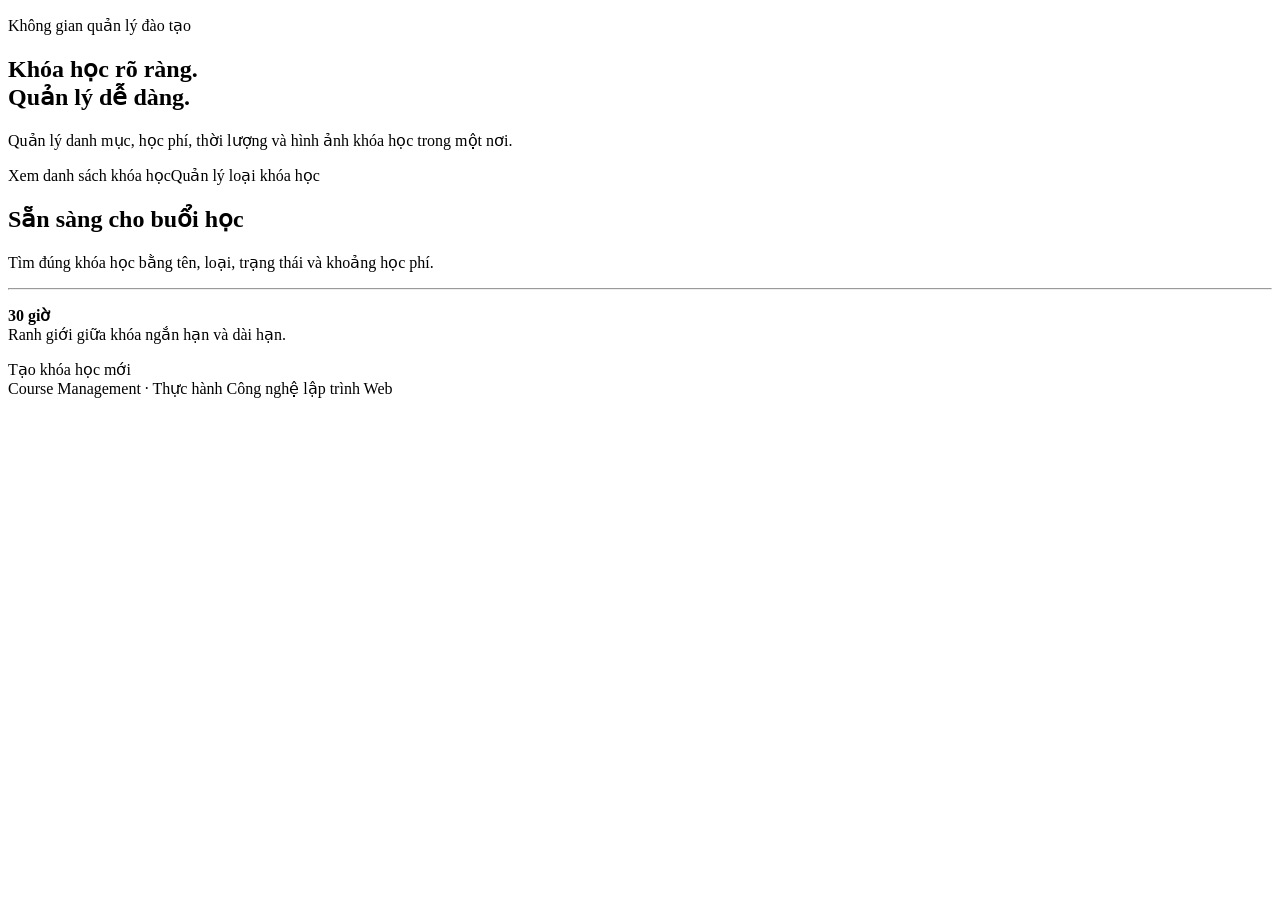
<file: src/main/resources/templates/index.html>
<!DOCTYPE html>
<html lang="vi" xmlns:th="http://www.thymeleaf.org">
<head th:replace="~{fragments :: head}"></head>
<body>
<nav th:replace="~{fragments :: nav}"></nav>
<main class="container">
    <div th:replace="~{fragments :: alerts}"></div>
    <section class="home">
        <div class="home-copy"><p class="intro">Không gian quản lý đào tạo</p>
            <h1>Khóa học rõ ràng.<br>Quản lý dễ dàng.</h1>
            <p>Quản lý danh mục, học phí, thời lượng và hình ảnh khóa học trong một nơi.</p>
            <div class="actions"><a class="button" th:href="@{/courses}">Xem danh sách khóa học</a><a
                    class="button secondary" th:href="@{/categories}">Quản lý loại khóa học</a></div>
        </div>
        <aside class="home-note"><h2>Sẵn sàng cho buổi học</h2>
            <p>Tìm đúng khóa học bằng tên, loại, trạng thái và khoảng học phí.</p>
            <hr>
            <p><strong>30 giờ</strong><br>Ranh giới giữa khóa ngắn hạn và dài hạn.</p><a th:href="@{/courses/new}">Tạo
                khóa học mới</a></aside>
    </section>
</main>
<footer>Course Management · Thực hành Công nghệ lập trình Web</footer>
<script th:src="@{/js/images.js}" defer></script>
</body>
</html>
</file>
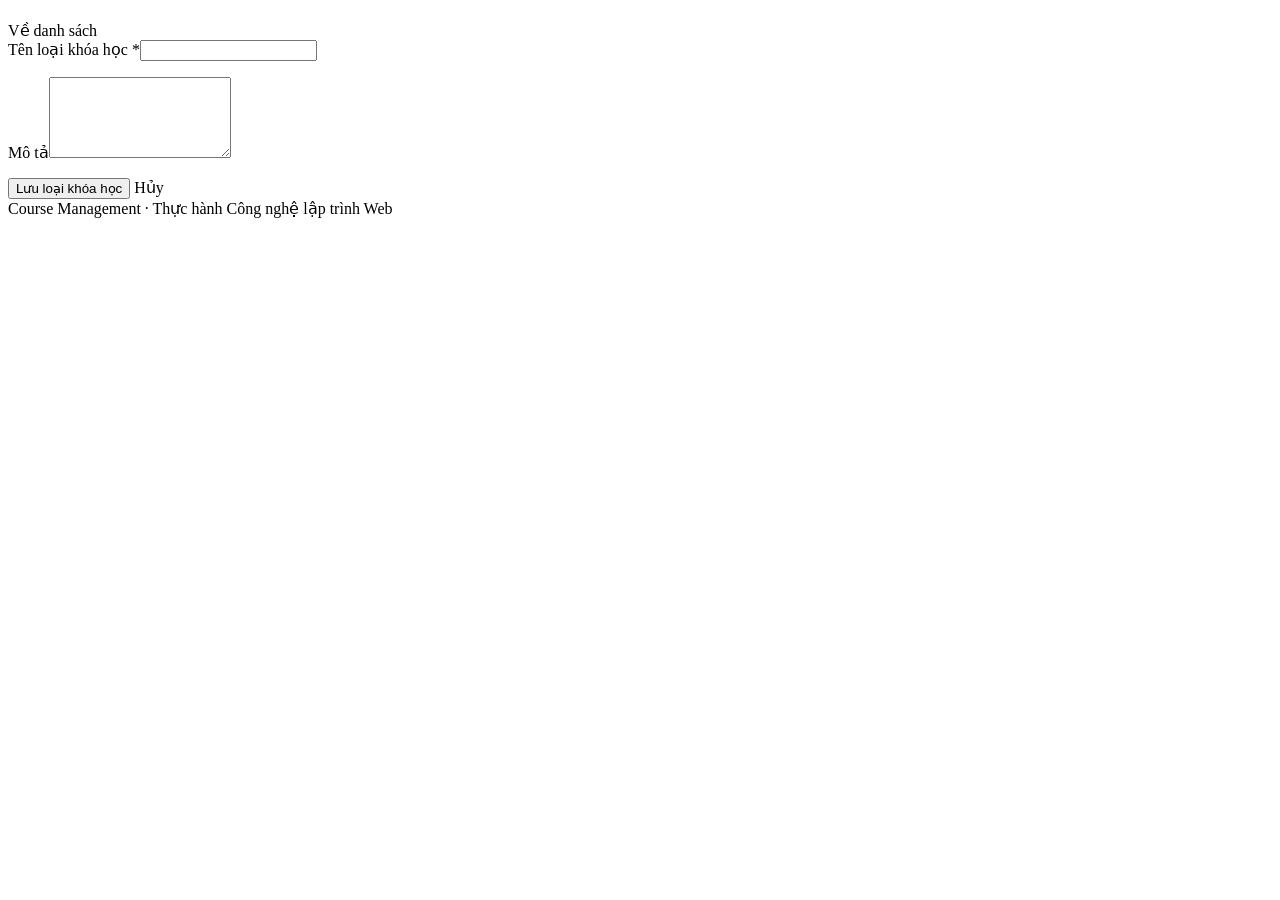
<file: src/main/resources/templates/categories/form.html>
<!DOCTYPE html>
<html lang="vi" xmlns:th="http://www.thymeleaf.org">
<head th:replace="~{fragments :: head}"></head>
<body>
<nav th:replace="~{fragments :: nav}"></nav>
<main class="container">
    <div th:replace="~{fragments :: alerts}"></div>
    <div class="page-heading">
        <div><h1 th:text="${categoryId == null ? 'Thêm loại khóa học' : 'Chỉnh sửa loại khóa học'}"></h1></div>
        <a th:href="@{/categories}">Về danh sách</a></div>
    <form class="panel narrow" method="post"
          th:action="${categoryId == null ? '/categories' : '/categories/' + categoryId}" th:object="${categoryForm}">
        <label for="name">Tên loại khóa học *</label><input id="name" th:field="*{name}" maxlength="150" required>
        <p class="field-error" th:errors="*{name}"></p>
        <label for="description">Mô tả</label><textarea id="description" rows="5" maxlength="2000"
                                                        th:field="*{description}"></textarea>
        <p class="field-error" th:errors="*{description}"></p>
        <div class="actions">
            <button type="submit">Lưu loại khóa học</button>
            <a class="button secondary" th:href="@{/categories}">Hủy</a></div>
    </form>
</main>
<footer>Course Management · Thực hành Công nghệ lập trình Web</footer>
<script th:src="@{/js/images.js}" defer></script>
</body>
</html>
</file>
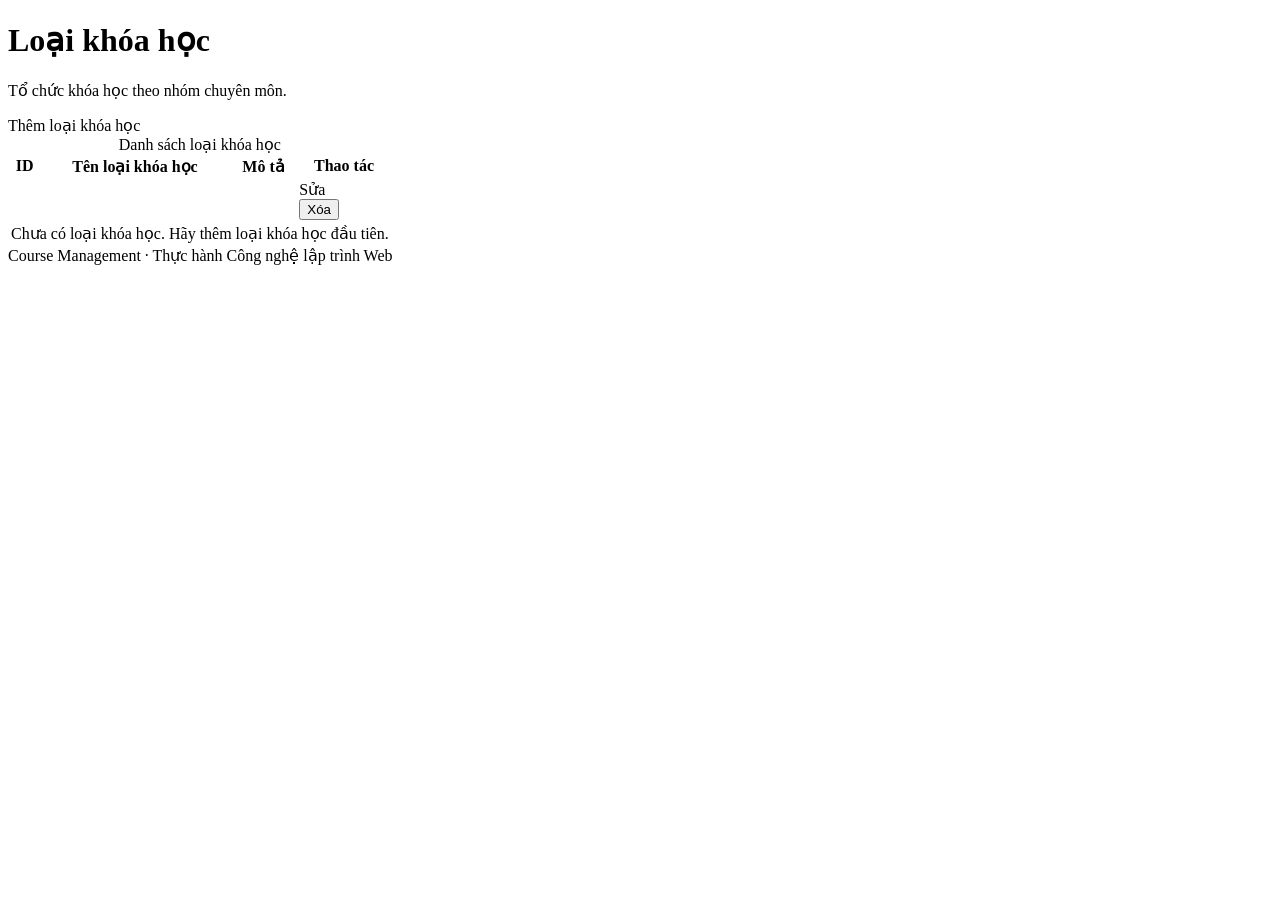
<file: src/main/resources/templates/categories/list.html>
<!DOCTYPE html>
<html lang="vi" xmlns:th="http://www.thymeleaf.org">
<head th:replace="~{fragments :: head}"></head>
<body>
<nav th:replace="~{fragments :: nav}"></nav>
<main class="container">
    <div th:replace="~{fragments :: alerts}"></div>
    <div class="page-heading">
        <div><h1>Loại khóa học</h1>
            <p>Tổ chức khóa học theo nhóm chuyên môn.</p></div>
        <a class="button" th:href="@{/categories/new}">Thêm loại khóa học</a></div>
    <div class="table-wrap">
        <table>
            <caption class="sr-only">Danh sách loại khóa học</caption>
            <thead>
            <tr>
                <th>ID</th>
                <th>Tên loại khóa học</th>
                <th>Mô tả</th>
                <th>Thao tác</th>
            </tr>
            </thead>
            <tbody>
            <tr th:each="cat : ${categories}">
                <td th:text="${cat.id}"></td>
                <td><a th:href="@{/courses(categoryId=${cat.id})}" th:text="${cat.name}"></a></td>
                <td th:text="${cat.description}"></td>
                <td>
                    <div class="row-actions"><a th:href="@{/categories/{id}/edit(id=${cat.id})}">Sửa</a>
                        <form method="post" th:action="@{/categories/{id}/delete(id=${cat.id})}"
                              data-confirm="Xóa loại khóa học này?">
                            <button class="text-button danger" type="submit">Xóa</button>
                        </form>
                    </div>
                </td>
            </tr>
            <tr th:if="${#lists.isEmpty(categories)}">
                <td colspan="4" class="empty">Chưa có loại khóa học. Hãy thêm loại khóa học đầu tiên.</td>
            </tr>
            </tbody>
        </table>
    </div>
</main>
<footer>Course Management · Thực hành Công nghệ lập trình Web</footer>
<script th:src="@{/js/images.js}" defer></script>
</body>
</html>
</file>
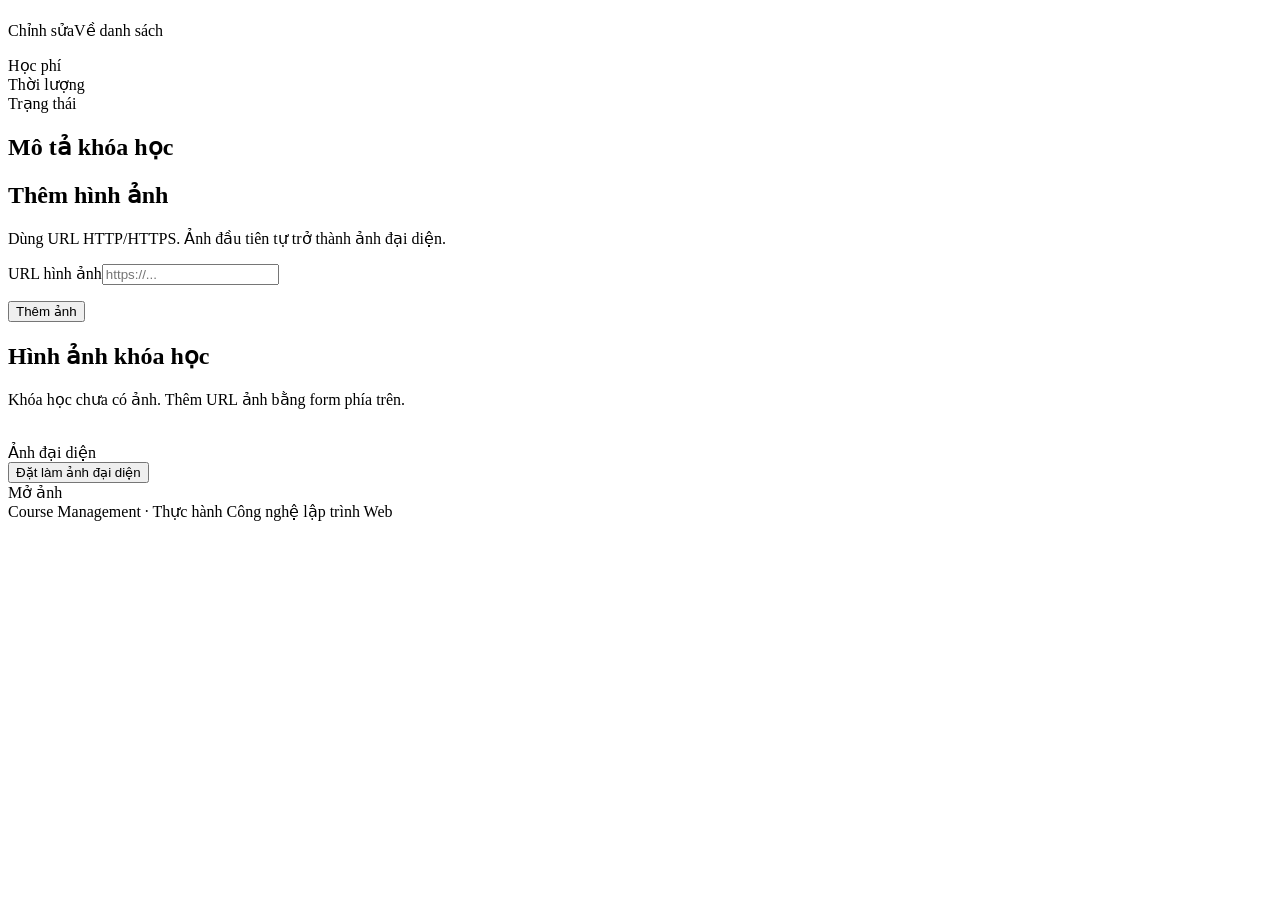
<file: src/main/resources/templates/courses/detail.html>
<!DOCTYPE html>
<html lang="vi" xmlns:th="http://www.thymeleaf.org">
<head th:replace="~{fragments :: head}"></head>
<body>
<nav th:replace="~{fragments :: nav}"></nav>
<main class="container">
    <div th:replace="~{fragments :: alerts}"></div>
    <div class="page-heading">
        <div><p class="intro" th:text="${course.category.name}"></p>
            <h1 th:text="${course.name}"></h1></div>
        <div class="actions"><a class="button" th:href="@{/courses/{id}/edit(id=${course.id})}">Chỉnh sửa</a><a
                class="button secondary" th:href="@{/courses}">Về danh sách</a></div>
    </div>
    <section class="detail-grid">
        <div class="panel">
            <dl class="facts">
                <div>
                    <dt>Học phí</dt>
                    <dd class="price" th:text="${course.formattedTuitionFee + ' ₫'}"></dd>
                </div>
                <div>
                    <dt>Thời lượng</dt>
                    <dd th:text="${course.duration + ' giờ · ' + course.durationLabel}"></dd>
                </div>
                <div>
                    <dt>Trạng thái</dt>
                    <dd><span th:class="${course.isActive ? 'badge active' : 'badge inactive'}"
                              th:text="${course.isActive ? 'Đang tuyển sinh' : 'Ngừng tuyển sinh'}"></span></dd>
                </div>
            </dl>
            <h2>Mô tả khóa học</h2>
            <p class="description"
               th:text="${#strings.isEmpty(course.description) ? 'Chưa có mô tả.' : course.description}"></p></div>
        <div class="panel"><h2>Thêm hình ảnh</h2>
            <p class="muted">Dùng URL HTTP/HTTPS. Ảnh đầu tiên tự trở thành ảnh đại diện.</p>
            <form method="post" th:action="@{/courses/{id}/images(id=${course.id})}" th:object="${imageForm}"><label
                    for="imageUrl">URL hình ảnh</label><input id="imageUrl" type="url" th:field="*{imageUrl}"
                                                              placeholder="https://..." maxlength="2000" required>
                <p class="field-error" th:errors="*{imageUrl}"></p>
                <button type="submit">Thêm ảnh</button>
            </form>
        </div>
    </section>
    <section class="images-section"><h2>Hình ảnh khóa học</h2>
        <p class="empty panel" th:if="${#lists.isEmpty(course.images)}">Khóa học chưa có ảnh. Thêm URL ảnh bằng form
            phía trên.</p>
        <div class="gallery">
            <article class="image-card" th:each="image : ${course.images}"><img th:src="${image.imageUrl}"
                                                                                th:alt="${'Hình ảnh của ' + course.name}">
                <div class="image-meta"><span class="badge active" th:if="${image.isThumbnail}">Ảnh đại diện</span>
                    <form th:unless="${image.isThumbnail}" method="post"
                          th:action="@{/courses/{id}/images/{imageId}/thumbnail(id=${course.id},imageId=${image.id})}">
                        <button class="small" type="submit">Đặt làm ảnh đại diện</button>
                    </form>
                    <a th:href="${image.imageUrl}" target="_blank" rel="noopener noreferrer">Mở ảnh</a></div>
            </article>
        </div>
    </section>
</main>
<footer>Course Management · Thực hành Công nghệ lập trình Web</footer>
<script th:src="@{/js/images.js}" defer></script>
</body>
</html>
</file>
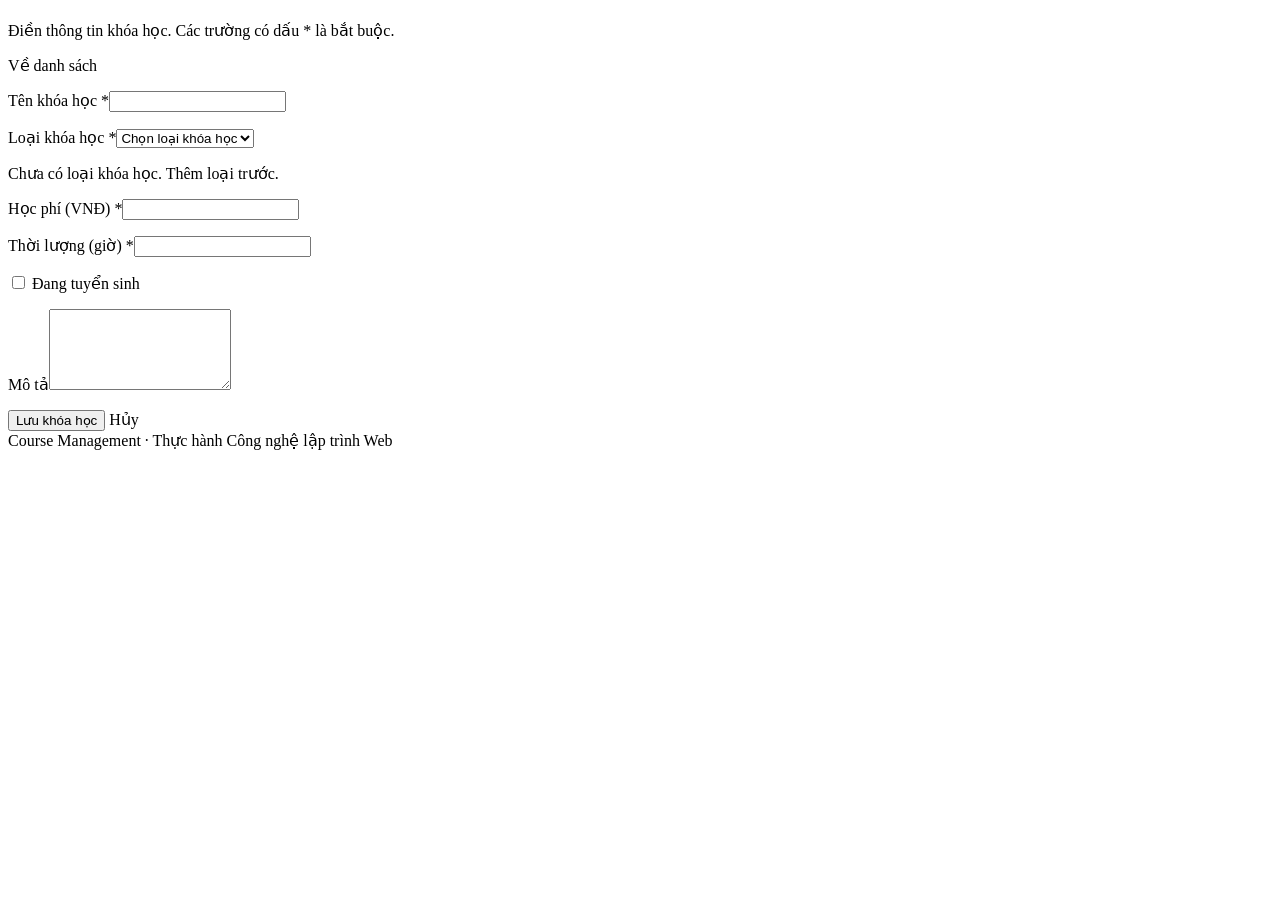
<file: src/main/resources/templates/courses/form.html>
<!DOCTYPE html>
<html lang="vi" xmlns:th="http://www.thymeleaf.org">
<head th:replace="~{fragments :: head}"></head>
<body>
<nav th:replace="~{fragments :: nav}"></nav>
<main class="container">
    <div th:replace="~{fragments :: alerts}"></div>
    <div class="page-heading">
        <div><h1 th:text="${courseId == null ? 'Thêm khóa học' : 'Chỉnh sửa khóa học'}"></h1>
            <p>Điền thông tin khóa học. Các trường có dấu * là bắt buộc.</p></div>
        <a th:href="@{/courses}">Về danh sách</a></div>
    <form class="panel form-grid" method="post" th:action="${courseId == null ? '/courses' : '/courses/' + courseId}"
          th:object="${courseForm}">
        <div class="notice error full" th:if="${#fields.hasGlobalErrors()}" role="alert"><p
                th:each="err : ${#fields.globalErrors()}" th:text="${err}"></p></div>
        <div><label for="name">Tên khóa học *</label><input id="name" th:field="*{name}" maxlength="150" required>
            <p class="field-error" th:errors="*{name}"></p></div>
        <div><label for="categoryId">Loại khóa học *</label><select id="categoryId" th:field="*{categoryId}" required>
            <option value="">Chọn loại khóa học</option>
            <option th:each="cat : ${categories}" th:value="${cat.id}" th:text="${cat.name}"></option>
        </select>
            <p class="field-error" th:errors="*{categoryId}"></p>
            <p class="muted" th:if="${#lists.isEmpty(categories)}">Chưa có loại khóa học. <a
                    th:href="@{/categories/new}">Thêm loại trước</a>.</p></div>
        <div><label for="tuitionFee">Học phí (VNĐ) *</label><input id="tuitionFee" type="number" min="0.01" step="0.01"
                                                                   th:field="*{tuitionFee}" required>
            <p class="field-error" th:errors="*{tuitionFee}"></p></div>
        <div><label for="duration">Thời lượng (giờ) *</label><input id="duration" type="number" min="1" step="1"
                                                                    th:field="*{duration}" required>
            <p class="field-error" th:errors="*{duration}"></p></div>
        <div class="full"><label class="checkbox"><input type="checkbox" th:field="*{isActive}"> Đang tuyển sinh</label>
            <p class="field-error" th:errors="*{isActive}"></p></div>
        <div class="full"><label for="description">Mô tả</label><textarea id="description" rows="5" maxlength="4000"
                                                                          th:field="*{description}"></textarea>
            <p class="field-error" th:errors="*{description}"></p></div>
        <div class="actions full">
            <button type="submit">Lưu khóa học</button>
            <a class="button secondary" th:href="@{/courses}">Hủy</a></div>
    </form>
</main>
<footer>Course Management · Thực hành Công nghệ lập trình Web</footer>
<script th:src="@{/js/images.js}" defer></script>
</body>
</html>
</file>
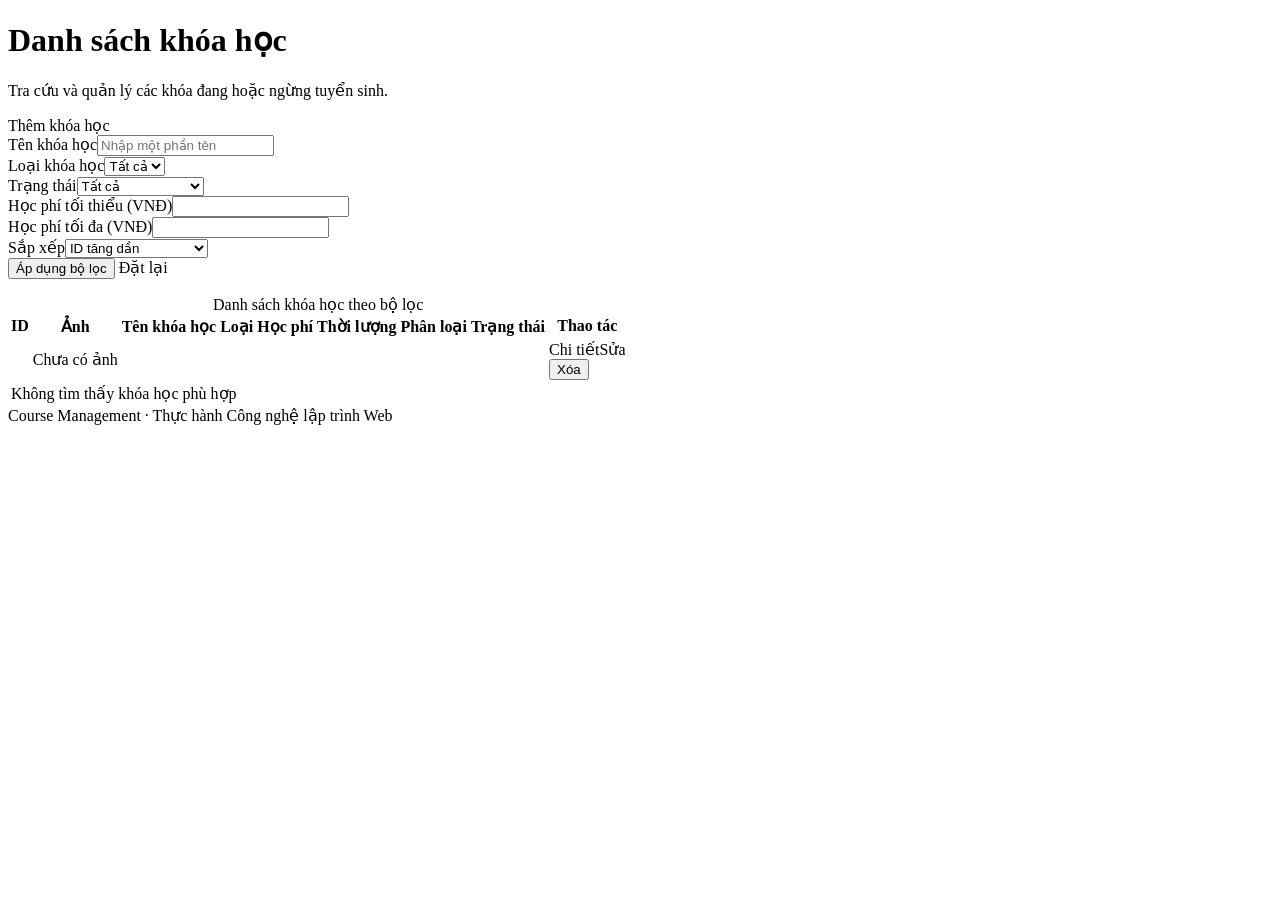
<file: src/main/resources/templates/courses/list.html>
<!DOCTYPE html>
<html lang="vi" xmlns:th="http://www.thymeleaf.org">
<head th:replace="~{fragments :: head}"></head>
<body>
<nav th:replace="~{fragments :: nav}"></nav>
<main class="container">
    <div th:replace="~{fragments :: alerts}"></div>
    <div class="page-heading">
        <div><h1>Danh sách khóa học</h1>
            <p>Tra cứu và quản lý các khóa đang hoặc ngừng tuyển sinh.</p></div>
        <a class="button" th:href="@{/courses/new}">Thêm khóa học</a></div>
    <form class="panel filter-grid" method="get" th:action="@{/courses}" th:object="${filter}">
        <div><label for="name">Tên khóa học</label><input id="name" type="search" th:field="*{name}"
                                                          placeholder="Nhập một phần tên"></div>
        <div><label for="categoryId">Loại khóa học</label><select id="categoryId" th:field="*{categoryId}">
            <option value="">Tất cả</option>
            <option th:each="cat : ${categories}" th:value="${cat.id}" th:text="${cat.name}"></option>
        </select></div>
        <div><label for="isActive">Trạng thái</label><select id="isActive" th:field="*{isActive}">
            <option value="">Tất cả</option>
            <option value="true">Đang tuyển sinh</option>
            <option value="false">Ngừng tuyển sinh</option>
        </select></div>
        <div><label for="minFee">Học phí tối thiểu (VNĐ)</label><input id="minFee" type="number" min="0" step="0.01"
                                                                       th:field="*{minFee}"></div>
        <div><label for="maxFee">Học phí tối đa (VNĐ)</label><input id="maxFee" type="number" min="0" step="0.01"
                                                                    th:field="*{maxFee}"></div>
        <div><label for="sort">Sắp xếp</label><select id="sort" th:field="*{sort}">
            <option value="id">ID tăng dần</option>
            <option value="feeAsc">Học phí tăng dần</option>
            <option value="feeDesc">Học phí giảm dần</option>
            <option value="durationAsc">Thời lượng tăng dần</option>
        </select></div>
        <div class="filter-actions">
            <button type="submit">Áp dụng bộ lọc</button>
            <a class="button secondary" th:href="@{/courses}">Đặt lại</a></div>
        <div class="field-error full" role="alert" th:if="${#fields.hasAnyErrors()}"><p
                th:each="err : ${#fields.allErrors()}" th:text="${err}"></p></div>
    </form>
    <div class="table-wrap">
        <table>
            <caption class="sr-only">Danh sách khóa học theo bộ lọc</caption>
            <thead>
            <tr>
                <th>ID</th>
                <th>Ảnh</th>
                <th>Tên khóa học</th>
                <th>Loại</th>
                <th>Học phí</th>
                <th>Thời lượng</th>
                <th>Phân loại</th>
                <th>Trạng thái</th>
                <th>Thao tác</th>
            </tr>
            </thead>
            <tbody>
            <tr th:each="c : ${courses}">
                <td th:text="${c.id}"></td>
                <td><img class="thumbnail" th:if="${c.thumbnail != null}" th:src="${c.thumbnail.imageUrl}"
                         th:alt="${'Ảnh ' + c.name}"><span class="muted"
                                                           th:if="${c.thumbnail == null}">Chưa có ảnh</span></td>
                <td><a class="course-name" th:href="@{/courses/{id}(id=${c.id})}" th:text="${c.name}"></a></td>
                <td th:text="${c.category.name}"></td>
                <td class="money" th:text="${c.formattedTuitionFee + ' ₫'}"></td>
                <td th:text="${c.duration + ' giờ'}"></td>
                <td th:text="${c.durationLabel}"></td>
                <td><span th:class="${c.isActive ? 'badge active' : 'badge inactive'}"
                          th:text="${c.isActive ? 'Đang tuyển sinh' : 'Ngừng tuyển sinh'}"></span></td>
                <td>
                    <div class="row-actions"><a th:href="@{/courses/{id}(id=${c.id})}">Chi tiết</a><a
                            th:href="@{/courses/{id}/edit(id=${c.id})}">Sửa</a>
                        <form method="post" th:action="@{/courses/{id}/delete(id=${c.id})}"
                              data-confirm="Xóa khóa học và tất cả ảnh liên quan?">
                            <button class="text-button danger" type="submit">Xóa</button>
                        </form>
                    </div>
                </td>
            </tr>
            <tr th:if="${#lists.isEmpty(courses)}">
                <td colspan="9" class="empty">Không tìm thấy khóa học phù hợp</td>
            </tr>
            </tbody>
        </table>
    </div>
</main>
<footer>Course Management · Thực hành Công nghệ lập trình Web</footer>
<script th:src="@{/js/images.js}" defer></script>
</body>
</html>
</file>
